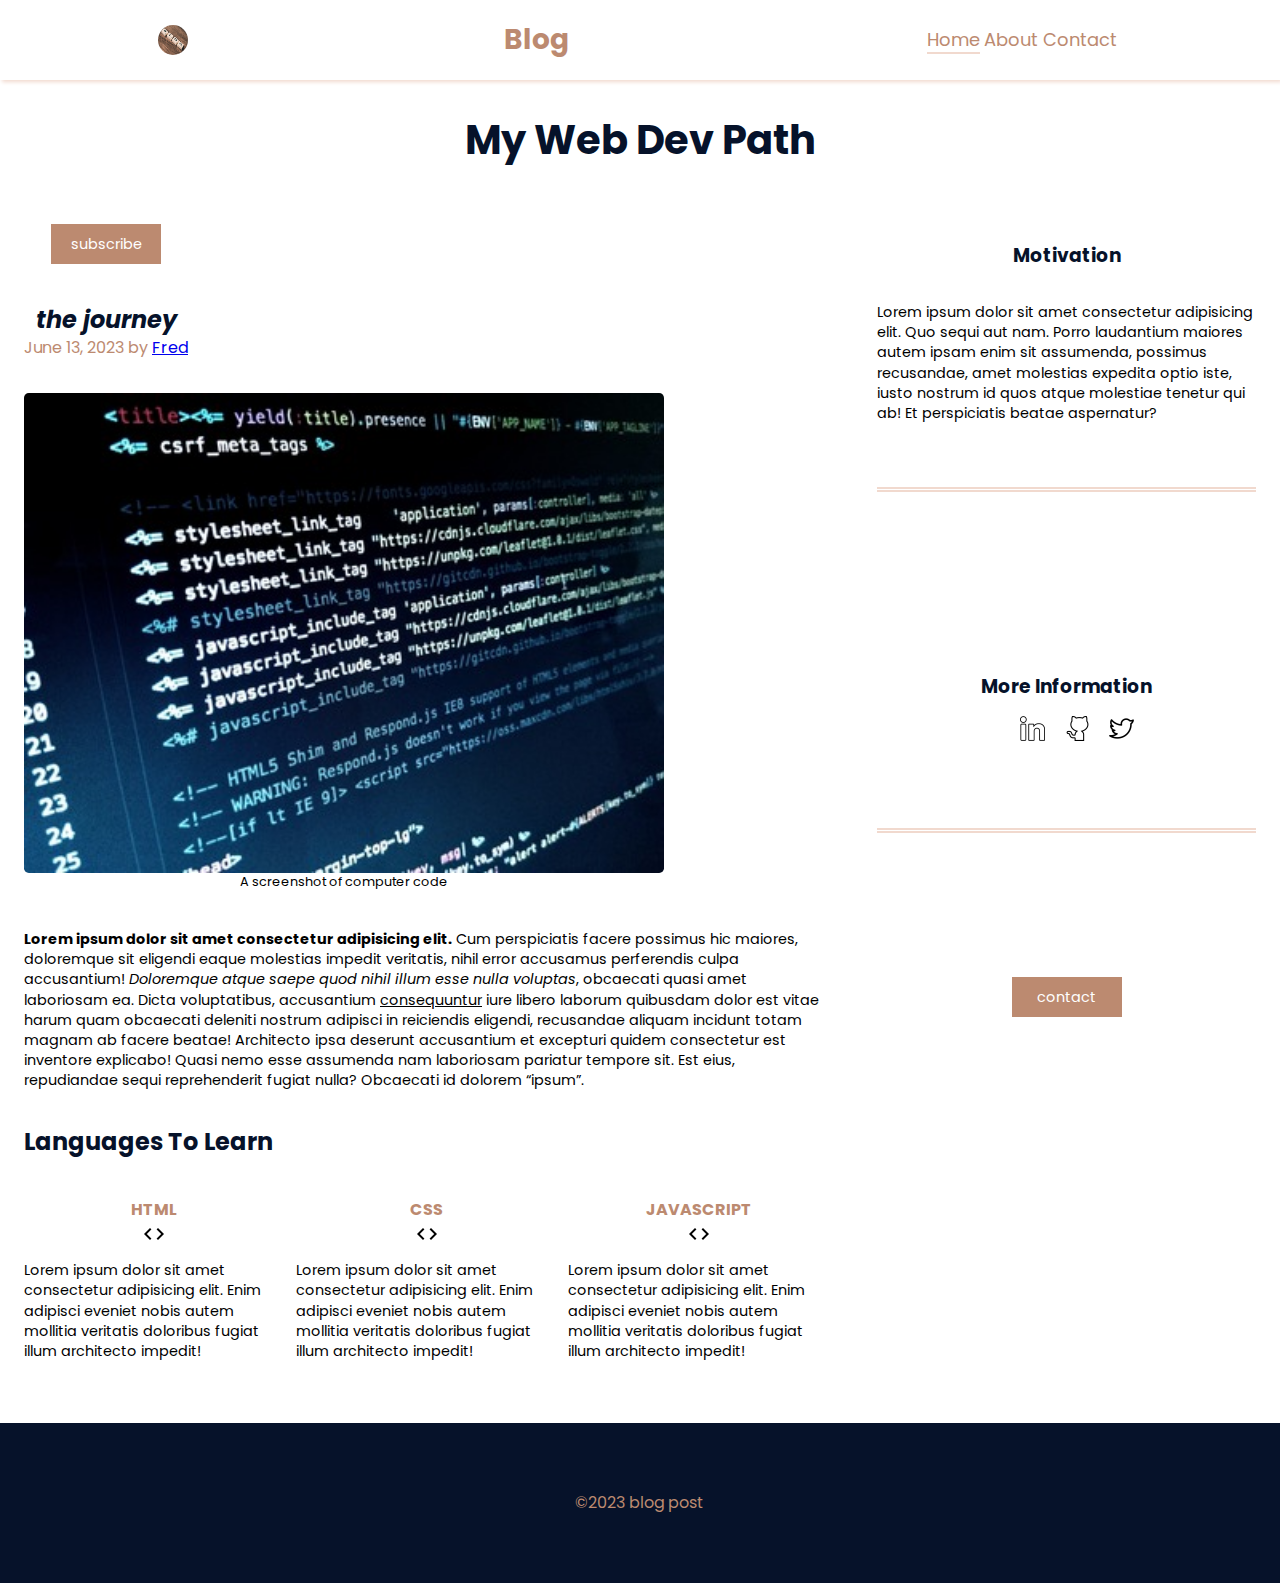
<file: assets/index.html>
<!DOCTYPE html>
<html lang="en">
<head>
    <meta charset="UTF-8">
    <meta name="viewport" content="width=device-width, initial-scale=1.0">
    <link rel="stylesheet" href="css/index.css">
    <title>Blog Post</title>
</head>
<body>
   <div class="grid_container">
    <header class="home_header">
        <img src="images/blog.jpg" alt="Image of scrabble pieces spelling out the word blog" class="home_header--img">
        <h4 class="home_header--title">Blog</h4>
        <nav class="home_nav">
            <ul class="home_list">
                <li class="home_list--item"><a href="" class="bottom">Home</a></li>
                <li class="home_list--item"><a href="html/about.html">About</a></li>
                <li class="home_list--item"><a href="html/contact.html">Contact</a></li>
            </ul>
        </nav>
    </header>
    <div class="main_header">
        <h1 class="main_page--header">my web dev path</h1>
    </div>
    <section class="main_section">
        <div class="main_section--info">
            <a href="html/contact.html" class="main_section--link">subscribe</a>
            <h2 class="main_section--title">the journey</h2>
            <span class="main_section--span">June 13, 2023 by <a href="html/about.html" class="main_section--small_link">Fred</a></span>
        </div>
        <div class="main_section--body">
            <div class="main_section--img">
                <img src="images/computer-image.jpg" alt="image of code on a screen">
                <figcaption>A screenshot of computer code</figcaption>
            </div>
        </div>
        <div class="main_section--para">
            <p>
                <strong>Lorem ipsum dolor sit amet consectetur adipisicing elit.</strong> 
                Cum perspiciatis facere possimus hic maiores, 
                doloremque sit eligendi eaque molestias impedit veritatis, 
                nihil error accusamus perferendis culpa accusantium! 
                <em>Doloremque atque saepe quod nihil illum esse nulla voluptas</em>, 
                obcaecati quasi amet laboriosam ea. Dicta voluptatibus, 
                accusantium <u>consequuntur</u> iure libero laborum quibusdam dolor est 
                vitae harum quam obcaecati deleniti nostrum adipisci in reiciendis eligendi, 
                recusandae aliquam incidunt totam magnam ab facere beatae! Architecto ipsa deserunt
                accusantium et excepturi quidem consectetur est inventore explicabo! Quasi nemo esse
                assumenda nam laboriosam pariatur tempore sit. Est eius, repudiandae sequi reprehenderit
                fugiat nulla? Obcaecati id dolorem <q>ipsum</q>.
            </p>
        </div>
        <h2 class="main_section--languages">languages to learn</h2>
        <div class="main_section--lang">
            <div class="html">
                <h4 class="main_section--html_header">html</h4>
                <img src="images/code.png" alt="code">
                <p>
                    Lorem ipsum dolor sit amet consectetur adipisicing elit. 
                    Enim adipisci eveniet nobis autem mollitia veritatis doloribus 
                    fugiat illum architecto impedit!
                </p>
            </div>
            <div class="css">
                <h4 class="main_section--css_header">css</h4>
                <img src="images/code.png" alt="code">
                <p>
                    Lorem ipsum dolor sit amet consectetur adipisicing elit. 
                    Enim adipisci eveniet nobis autem mollitia veritatis doloribus 
                    fugiat illum architecto impedit! 
                </p>
            </div>
            <div class="javascript">
                <h4 class="main_section--javascript_header">javascript</h4>
                <img src="images/code.png" alt="code">
                <p>
                    Lorem ipsum dolor sit amet consectetur adipisicing elit. 
                    Enim adipisci eveniet nobis autem mollitia veritatis doloribus 
                    fugiat illum architecto impedit!
                </p>
            </div>
        </div>
    </section>
    <section class="main_aside">
        <div class="main_aside--motivation">
            <div class="main_aside--header">
                <h3 class="main_aside--header_aside">motivation</h3>
            </div>
            <div class="main_aside--para">
                <p>
                    Lorem ipsum dolor sit amet consectetur adipisicing elit. 
                    Quo sequi aut nam. Porro laudantium maiores autem ipsam enim sit assumenda, 
                    possimus recusandae, amet molestias expedita optio iste, 
                    iusto nostrum id quos atque molestiae tenetur qui ab! Et perspiciatis beatae aspernatur?  
                </p>
            </div>
        </div>
        <div class="main_aside--social">
            <h3 class="main_aside--title">more information</h3>
            <ul class="main_aside--list">
                <li class="main_aside--linkedin">
                    <a href="https://www.linkedin.com/in/fred-katerega-24715893/">
                       <img src="images/linkedin .png" alt="image of linkedin" class="linkedin"> 
                    </a>
                </li>
                <li class="main_aside--github">
                    <a href="https://github.com/fkaterega">
                        <img class="small-github" src="images/github.png" alt="image of github">
                    </a>
                </li>
                <li class="main_aside--twitter">
                    <a href="https://twitter.com/aerofred2002">
                        <img class="twitter" src="images/twitter (1) .png" alt="image of twitter">
                    </a>
                </li>
            </ul>
        </div>
        <div class="main_aside--subscribe">
            <a href="./html/contact.html" class="main_aside--link_two">contact</a>
        </div>
    </section>
    <footer class="footer">
        <p class="footer--paragraph">
            &copy;2023 blog post
        </p>
    </footer>
   </div> 
</body> 
</html>
</file>
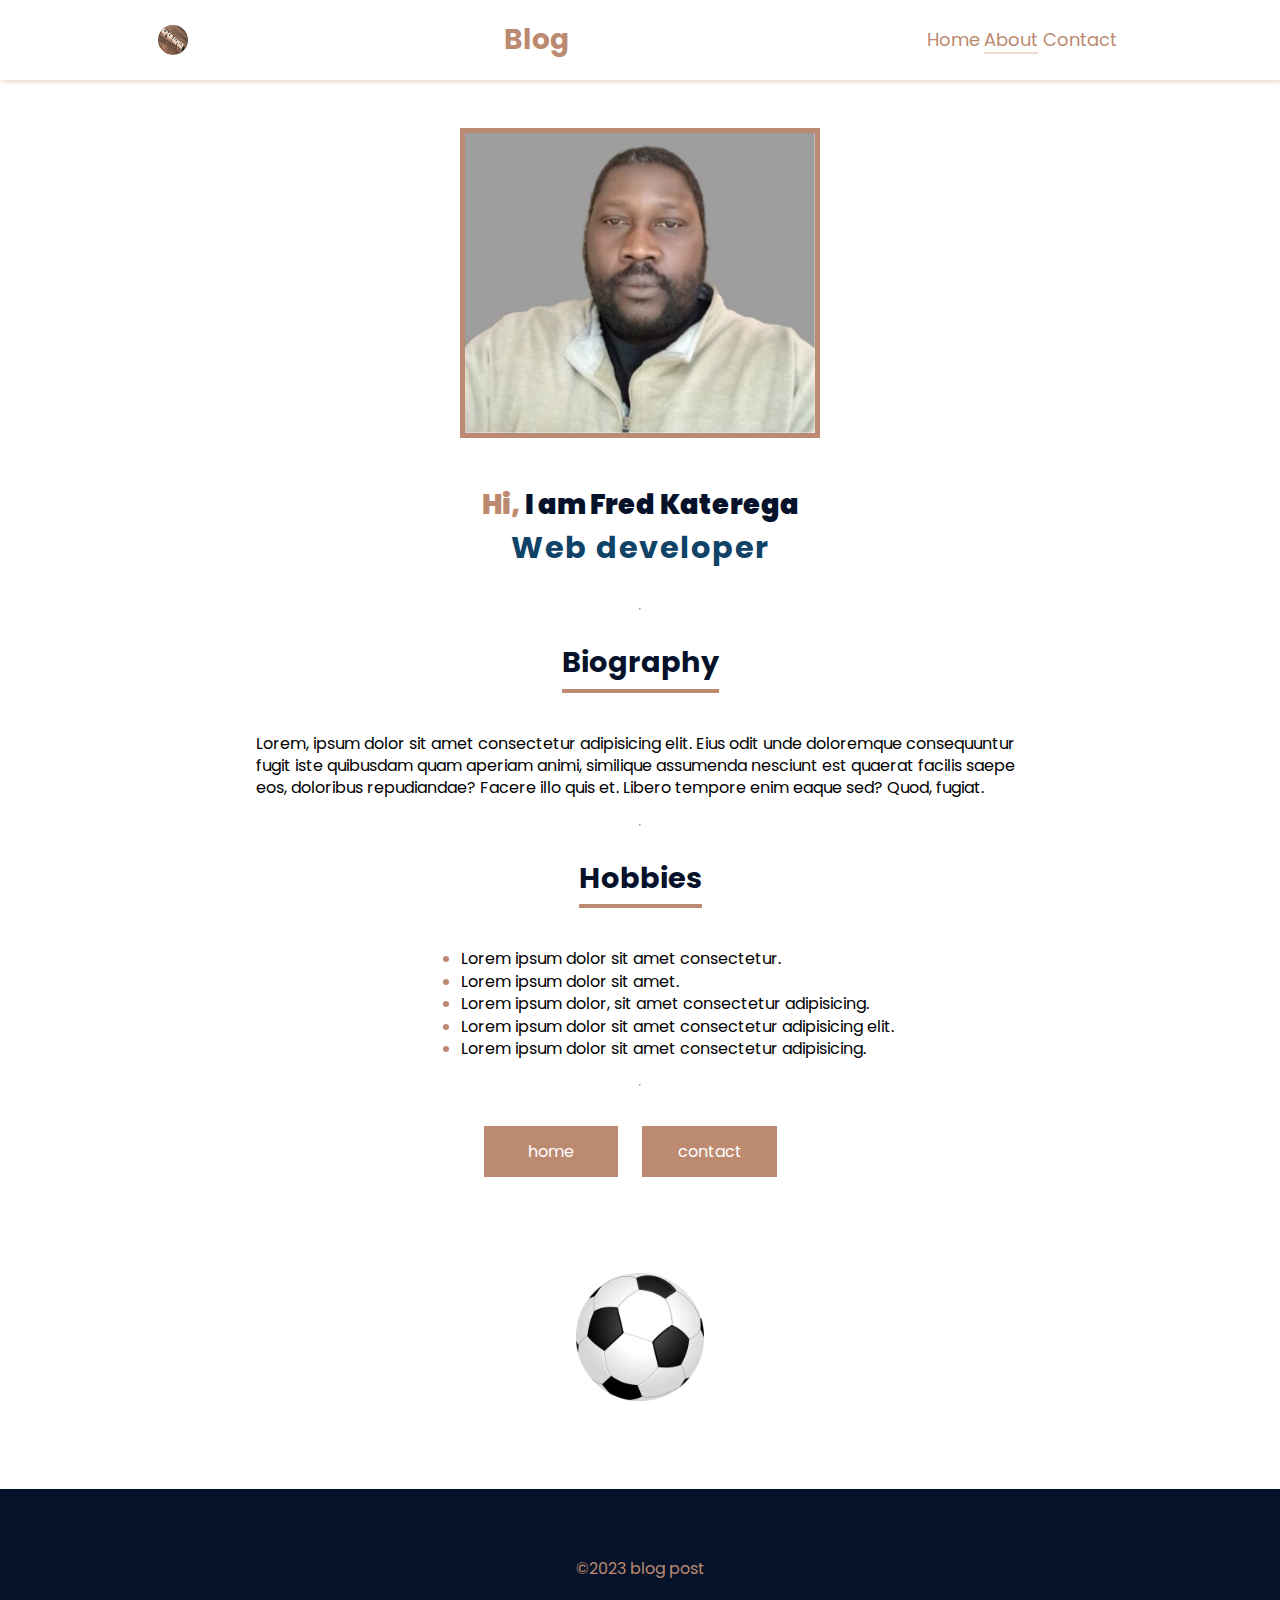
<file: assets/html/about.html>
<!DOCTYPE html>
<html lang="en">
<head>
    <meta charset="UTF-8">
    <meta name="viewport" content="width=device-width, initial-scale=1.0">
    <link rel="stylesheet" href="../css/about.css">
    <title>Blog Post</title>
</head>
<body>
   <div class="grid_container">
    <header class="home_header">
        <img src="../images/blog.jpg" alt="Image of scrabble pieces spelling out the word blog" class="home_header--img">
        <h4 class="home_header--title">Blog</h4>
        <nav class="home_nav">
            <ul class="home_list">
                <li class="home_list--item"><a href="../index.html" >Home</a></li>
                <li class="home_list--item"><a href="" class="bottom">About</a></li>
                <li class="home_list--item"><a href="contact.html">Contact</a></li>
            </ul>
        </nav>
    </header>
    
    <div class="flex--container">
        <section class="main--section">
            <div class="main--card">
                <div class="main--card__img">
                    <img src="../images/d-photo (1) (1).jpg" alt="blog author photo">
                </div>
                <div class="main--card__info">
                    <h2 class="main--card__title">
                       <span>Hi,</span> I am Fred Katerega
                    </h2>
                    <h3 class="main--card__desc">
                        Web developer
                    </h3>
                    <hr>
                    <h2 class="main--card__bio">
                        biography
                    </h2>
                    <div class="paragraph">
                        <p class="main--card__paragraph">
                            Lorem, ipsum dolor sit amet consectetur adipisicing elit. 
                            Eius odit unde doloremque consequuntur fugit iste quibusdam 
                            quam aperiam animi, similique assumenda nesciunt est quaerat 
                            facilis saepe eos, doloribus repudiandae? Facere illo quis et. 
                            Libero tempore enim eaque sed? Quod, fugiat.
                        </p>
                    </div>
                    <hr>
                    <h2 class="main--card__list">
                        hobbies
                    </h2>
                    <ul class="main--card__ul">
                        <li>Lorem ipsum dolor sit amet consectetur.</li>
                        <li>Lorem ipsum dolor sit amet.</li>
                        <li>Lorem ipsum dolor, sit amet consectetur adipisicing.</li>
                        <li>Lorem ipsum dolor sit amet consectetur adipisicing elit.</li>
                        <li>Lorem ipsum dolor sit amet consectetur adipisicing.</li>
                    </ul>
                    <hr>
                    <div class="main--card__links">
                        <div>
                            <a href="../index.html">home</a>
                        </div>
                        <div>
                            <a href="contact.html">contact</a>
                        </div>
                    </div>
                </div>
            </div>
        </section>
        <section class="main--misc">
            <img src="../images/soccerball.jpg" alt="picture of a soccer ball" class="main--misc__img">
        </section>
    </div>

    
    <footer class="footer">
        <p class="footer--paragraph">
            &copy;2023 blog post
        </p>
    </footer>
   </div> 
</body> 
</html>
</file>
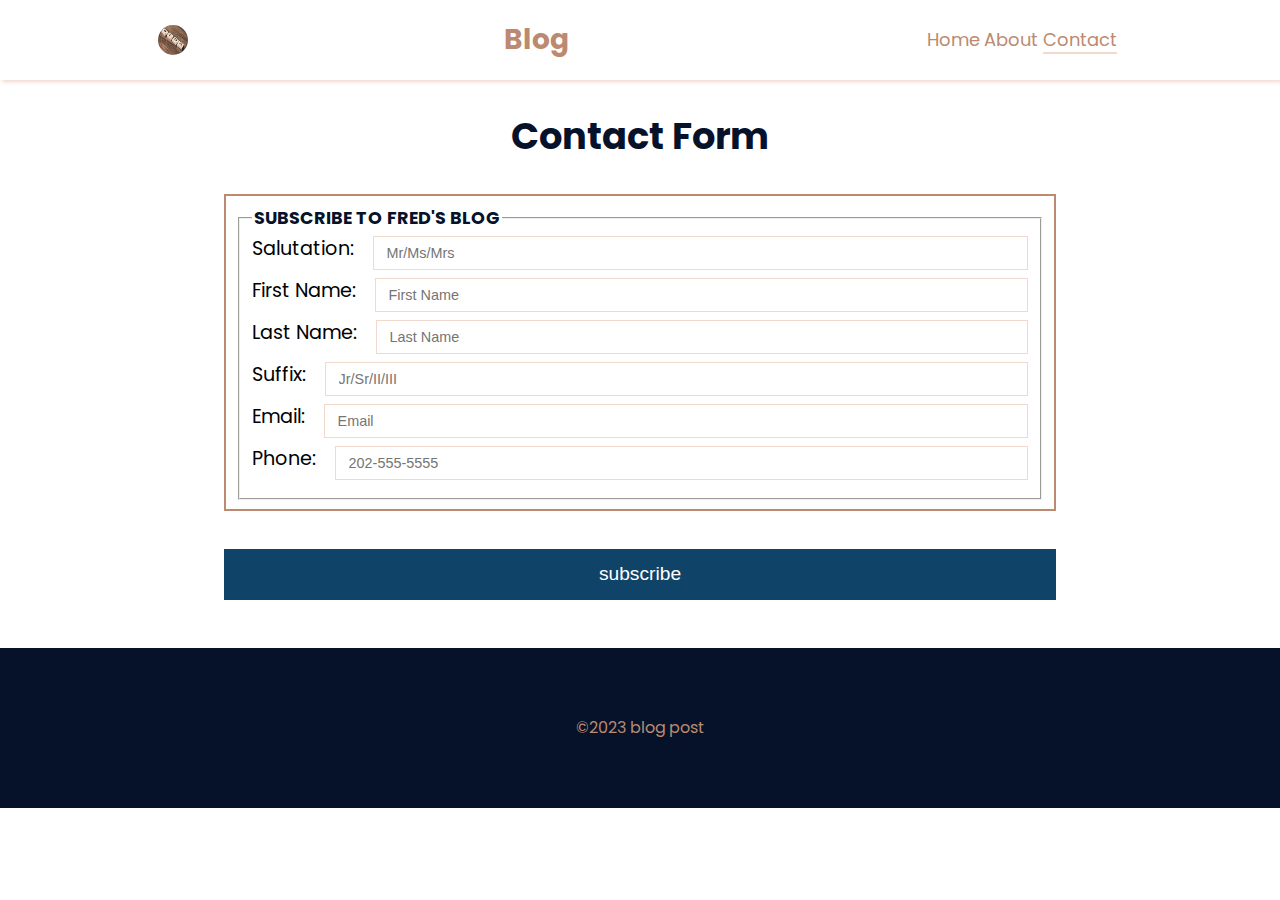
<file: assets/html/contact.html>
<!DOCTYPE html>
<html lang="en">
<head>
    <meta charset="UTF-8">
    <meta name="viewport" content="width=device-width, initial-scale=1.0">
    <link rel="stylesheet" href="../css/contact.css">
    <title>Blog Post</title>
</head>
<body>
   <div class="grid_container">
    <header class="home_header">
        <img src="../images/blog.jpg" alt="Image of scrabble pieces spelling out the word blog" class="home_header--img">
        <h4 class="home_header--title">Blog</h4>
        <nav class="home_nav">
            <ul class="home_list">
                <li class="home_list--item"><a href="../index.html" >Home</a></li>
                <li class="home_list--item"><a href="about.html">About</a></li>
                <li class="home_list--item"><a href="" class="bottom">Contact</a></li>
            </ul>
        </nav>
    </header>

    <div class="form--grid">
        <h2 class="form--grid__header">contact form</h2>
        <form action="" class="form">
            <fieldset>
                <legend>
                    Subscribe to Fred's blog
                </legend>
                <div class="input">
                    <label for="title">Salutation: </label>
                    <input id="title" type="text" placeholder="Mr/Ms/Mrs">
                </div>
                <div class="input">
                    <label for="firstName">First Name: </label>
                    <input id="firstName" type="text" placeholder="First Name">
                </div>
                <div class="input">
                    <label for="lastName">Last Name: </label>
                    <input id="lastName" type="text" placeholder="Last Name">
                </div>
                <div class="input">
                    <label for="suffix">Suffix: </label>
                    <input id="suffix" type="text" placeholder="Jr/Sr/II/III">
                </div>
                <div class="input">
                    <label for="email">Email: </label>
                    <input id="email" type="email" placeholder="Email">
                </div>
                <div class="input">
                    <label for="phone">Phone: </label>
                    <input id="phone" type="tel" placeholder="202-555-5555">
                </div>
            </fieldset>
        </form>
        <button type="button" name="button">subscribe</button>
    </div>            
    
    <footer class="footer">
        <p class="footer--paragraph">
            &copy;2023 blog post
        </p>
    </footer>
   </div> 
</body> 
</html>
</file>
<file: assets/css/index.css>
@import url('https://fonts.googleapis.com/css2?family=Poppins:wght@300;400;700;900&display=swap');

  html {
    font-family: 'Poppins', sans-serif;
    box-sizing: border-box;
  }

  :root {
    --primary-color: rgb(6, 18, 42);
    --secondary-color: rgb(15, 67, 104);
    --tertiary-color: rgb(188, 138, 112);
    --backup-color: rgb(241, 217, 206);
    --white--color: rgb(255, 255, 255);
}

body {
  margin: 0;
  padding: 0;
  line-height: 1.4;
  scroll-behavior: smooth;
}

.grid_container {
  display: grid;
  grid-template-columns: repeat(3, 1fr);
  grid-template-rows: auto auto;
}

.home_header {
  grid-column: 1 / -1;
  display: flex;
  justify-content: space-around;
  height: 5rem;
  align-items: center;
  color: var(--tertiary-color);
  box-shadow: 2px 2px 4px 0 var(--backup-color);
}

.home_header img {
  height: 1.9rem;
  aspect-ratio: 1;
  border-radius: 50%;
}

.home_header--title {
  font-size: clamp(1.2rem, 2.4vw, 1.75rem);
}

.home_nav .home_list {
  display: flex;
  list-style: none;
}

.home_list--item a {
  margin-right: 0.3rem;
  font-size: clamp(0.8rem, 1.4vw, 1.2rem);
  color: var(--tertiary-color);
  text-decoration: none;
  transition: all 0.3s ease-in-out;
  cursor: pointer;
}

.home_list--item a:hover {
  color: var(--backup-color);
}

.main_header {
  grid-column: 1 / -1;
  display: flex;
  justify-content: center;
  align-items: center;
}

.main_page--header {
  text-transform: capitalize;
  color: var(--primary-color);
  font-size: clamp(1.8rem, 4.5vw, 2.5rem);
  margin-block: 2rem;
  border-right: 0.3rem solid var(--secondary-color);
  white-space: nowrap;
  overflow: hidden;
  animation: draw 6s steps(20) infinite;
}

.bottom {
  border-bottom: 2px solid var(--backup-color);
}

@keyframes draw {
  from {
    width: 0px;
  }

  to {
    width: 270px;
  }
}

.main_section, .main_aside {
  grid-column: 1 / -1;
  display: grid;
  grid-template-columns: 1fr;
  grid-template-rows: auto;
  padding: 1.5rem;
}

.main_section--info {
  grid-column: 1 / -1;
  display: flex;
  flex-direction: column;
  justify-content: center;
  align-items: center;
}

.main_section--link,
.main_aside--link_two {
  display: flex;
  justify-content: center;
  align-items: center;
  width: 80px;
  text-decoration: none;
  background: var(--tertiary-color);
  padding: 10px 15px;
  color: var(--white--color);
  font-size: 0.9rem;
  margin-bottom: 1.2rem;
  transition: all .5s ease-in-out;
}

.main_section--link:hover,
.main_aside--link_two:hover {
  background: var(--backup-color);
    color: var(--tertiary-color);
}

.main_section--title {
  color: var(--primary-color);
  font-style: italic;
  margin-bottom: 0;
}

.main_section--span {
  margin-bottom: 0.6rem;
  color: var(--tertiary-color);
}

.main_section--body {
  grid-column: 1 / -1;
  display: flex;
  justify-content: center;
  align-items: center;
  margin-block: 1.5rem;
}

.main_section--body img {
  display: block;
  max-width: 100%;
  width: 75vw;
  border-radius: 0.3rem;
}

figcaption {
  font-size: 0.8rem;
  margin: 0;
  text-align: center;
}

.main_section--para,
.main_aside--header,
.main_aside--para,
.main_aside--list,
.main_aside--subscribe
 {
  display: flex;
  justify-content: center;
  align-items: center;
}

.main_section--para p,
.main_aside--para p {
  font-size: clamp(0.9rem, 50%, 1.2rem);
}

.main_section--languages,
.main_aside--header_aside,
.main_aside--title {
  text-transform: capitalize;
  color: var(--primary-color);
}

.main_section--lang,
.html,
.css,
.javascript,
.main_aside--motivation,
.main_aside--social {
  display: flex;
  flex-direction: column;
  justify-content: center;
  align-items: center;
}

.main_section--lang  p {
  font-size: clamp(0.9rem, 50%, 1.2rem);
}

.main_section--html_header,
.main_section--css_header,
.main_section--javascript_header {
  text-transform: uppercase;
  color: var(--tertiary-color);
  margin-bottom: 0;
}

.main_aside--list {
  list-style: none;
  transition: all 0.3s ease;
}

.main_aside--list li {
  margin-right: 1.2rem;
}

.main_aside--list li img:hover {
  transform: scale(1.1);
}

.main_aside--list img {
  height: 25px;
}

.main_aside--subscribe {
  margin-top: 2.5rem;
}

footer {
  grid-column: 1 / -1;
  grid-row: 5 / 6;
  height: 10rem;
  background: var(--primary-color);
  color: var(--tertiary-color);
  font-size: 1rem;
  display: flex;
  justify-content: center;
  align-items: center;
  margin-top: 1.5rem;
}


@media(min-width: 700px) {
  .main_section {
    grid-column: 1 / 3;
  }

  .main_aside {
    grid-column: 3 / 4;
    grid-template-rows: 450px 175px 175px;
    align-items: baseline;
  }

  @keyframes draw {
    from {
      display: none;
    }

    to {
      display: none;
    }
  }

  .main_page--header {
    border-right: none;
  }

  .main_section--lang {
    flex-direction: row;
    column-gap: 0.7rem;
  }

  .main_section--body img {
    width: 50vw;
  }

  .main_section{
   
   justify-items: flex-start;
  }

  .main_aside--para, .main_aside--social {
    border-bottom: 5px double var(--backup-color);
  }

  .main_aside--para p {
    margin-bottom: 4rem;
  }

  .main_aside--list {
    margin-bottom: 5rem;
  }
  .main_aside--subscribe {
    margin-top: 8rem;
  }

  .main_aside--title {
    margin: 0;
  }
}


/* Contact and form section */

.form--grid {
  grid-column: 1 / -1;
  width: 80%;
  margin: 0 auto;
}

.form--grid__header {
   text-transform: capitalize;
   color: var(--primary-color);
   text-align: center;

}

button {
   width: 100%;
   text-align: center;
   background: var(--secondary-color);
   color: var(--white--color);
   padding: 0.7rem 0.9rem;
   border: none;
   margin-block: 1.5rem;
   transition: cubic-bezier(0.075, 0.82, 0.165, 1);
}

button:hover {
   background: rgba(15, 67, 104, 0.5);
   color: var(--tertiary-color);
}

form {
   border: 2px solid var(--tertiary-color);
   padding: 0.4rem;
   margin-bottom: 0.85rem;
}

legend {
   font-size: 0.9rem;
   font-weight: bold;
   text-transform: uppercase;
   color: var(--primary-color);
}

.input {
   margin-bottom: 0.7rem;
}

#firstName,
#lastName,
#email,
#phone,
#title,
#suffix {
   border: 1px solid var(--backup-color);
   font-size: 0.9rem;
   padding: 0.5rem 0.8rem;
   width: 90%;
}

/* .footer {
 grid-row: auto;
} */

@media(min-width: 630px) {
   .form--grid {
       width: 65%;
       height: 100%;
   }

   form {
       padding: 0.6rem;
   }

   .form--grid__header {
       margin-bottom: 2rem;
       font-size: 2.3rem;
   }

   .input {
       display: flex;
       width: 100%;
       justify-content: space-between;
       margin-bottom: 0.5rem;
   }
  label {
   white-space:nowrap;
   margin-right: 1.2rem;
   font-size: 1.2rem;
  }

  button {
   padding: 0.9rem 0.7rem;
   font-size: 1.2rem;
  }

  legend {
   font-size: 1.1rem;
  }

}


/* About section */

.flex--container {
  grid-column: 1 / -1;
  display: flex;
  flex-direction: column;
  justify-content: center;
  align-items: center;
}

.main--card__img{
   display: flex;
   justify-content: center;
   align-items: center;
   margin-top: 3rem;
}

.main--card__img img {
   max-width: 100%;
   display: block;
   width: 350px;
   height: 300px;
   border: 5px solid var(--tertiary-color);
}

.main--card__info,
.paragraph {
   display: flex;
   flex-direction: column;
   justify-content: center;
   align-items: center;
}

.main--card__title {
   font-size: clamp(1.7rem, 1.5vw, 2rem);
   color: var(--primary-color);
   font-weight: 900;
   margin-top: 3rem;
   margin-bottom: 0;
}

.main--card__title span {
   color: var(--tertiary-color);
}

.main--card__desc {
   font-size: 1.9rem;
   color: var(--secondary-color);
   letter-spacing: 2px;
   margin-top: 0.2rem;
   text-align: center;
}

.main--card__bio,
.main--card__list {
   display: flex;
   flex-direction: column;
   justify-content: center;
   align-items: center;
   text-transform: capitalize;
   color: var(--primary-color);
   font-size: 1.8rem;
   padding-bottom: 0.4rem;
   border-bottom: 4px solid var(--tertiary-color);
  
}

.main--card__paragraph {
   width: 60%;
}

.main--card__ul li { 
    margin-left: 2.2rem; 
   
}

.main--card__ul li::marker {
   color: var(--tertiary-color);
}

.main--card__links {
   display: flex;
   justify-content: center;
   align-items: center;
   margin-block: 2rem;
   margin-left: 0.3rem;
}

.main--card__links a {
   display: inline-block;
   width: 6rem;
   text-decoration: none;
   padding: 0.9rem 1.2rem;
   background: var(--tertiary-color);
   margin-right: 1.5rem;
   color: var(--white--color);
   text-align: center;
}

.main--card__links a:hover {
   background: var(--backup-color);
   color: var(--tertiary-color);
}

.main--misc {
   display: flex;
   justify-content: center;
   align-items: center;
   margin-block: 4rem;
}

.main--misc img{
   max-width: 100%;
   display: block;
   width: 20%;
   animation: ball 2s ease-in-out infinite;
}

@keyframes ball {
   0% {
      transform: rotate(-360deg);
   }
}

@media(max-width: 500px) {
   .main--card__img img {
       width: 250px;
       height: 200px;
   }
}
</file>
<file: assets/css/about.css>
@import 'index.css'
</file>
<file: assets/css/contact.css>
@import 'index.css'
</file>
